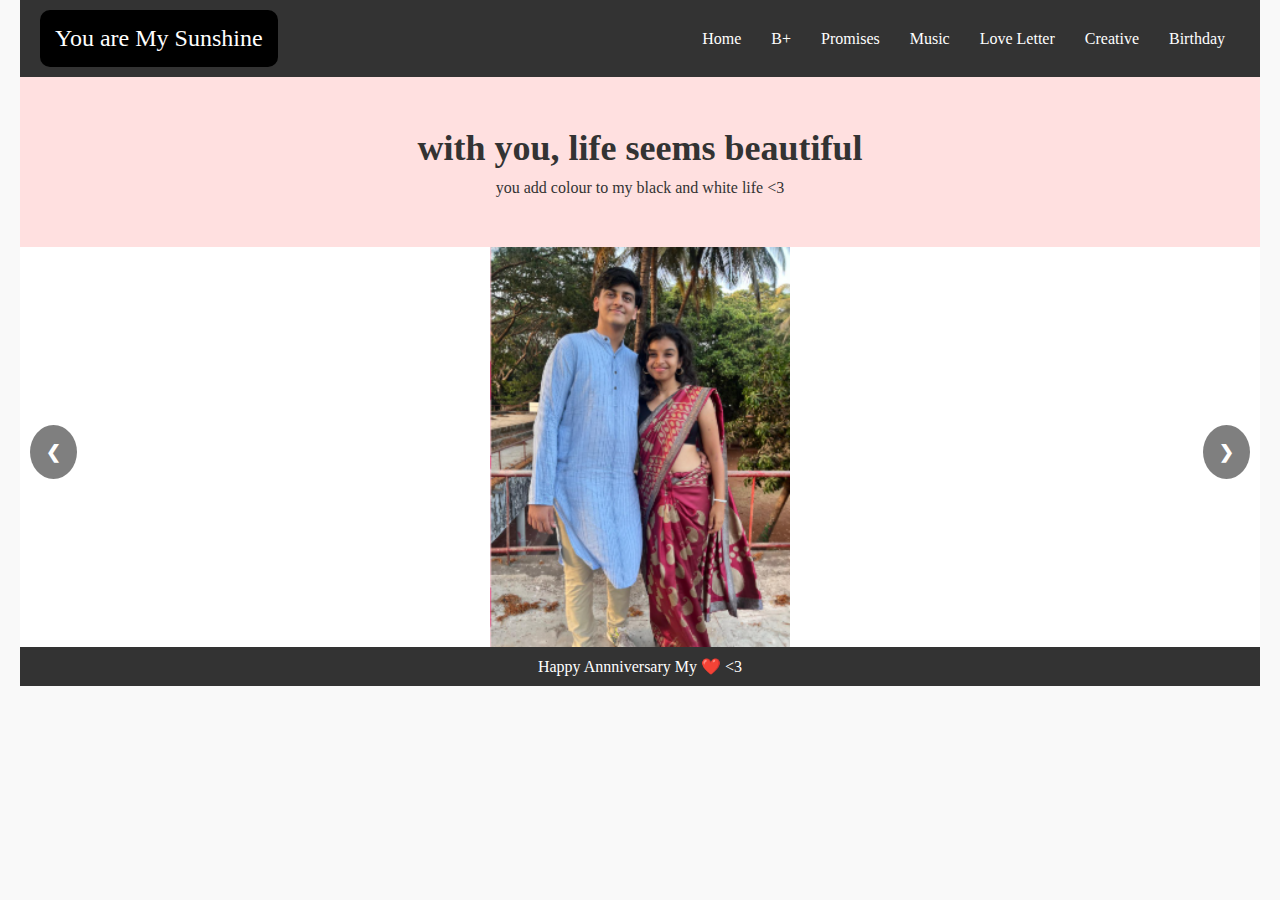
<file: index.html>
<!DOCTYPE html>
<html lang="en">
<head>
    <meta charset="UTF-8">
    <meta name="viewport" content="width=device-width, initial-scale=1.0">
    <title>AxT</title>
    <link rel="stylesheet" href="style.css">
</head>
<body>

    <!-- Navigation Bar -->
    <nav class="navbar">
        <div class="journey-container">
            <p id="our-journey" style="cursor:pointer; font-size: 24px; color: #fff; text-align: center; background-color: #000; padding: 15px; border-radius: 10px;">You are My Sunshine</p>
        </div>
        <ul class="nav-links">
            <li><a href="index.html">Home</a></li>
            <li><a href="bplus.html">B+</a></li>
            <li><a href="promises.html">Promises</a></li>
            <li><a href="music.html">Music</a></li>
            <li><a href="love-letter.html">Love Letter</a></li>
            <li><a href="future-plans.html">Creative</a></li>
            <li><a href="birthday.html">Birthday</a></li>
        </ul>
    </nav>
    <audio id="background-music" loop>
        <source src="audio/sunshine.mp3" type="audio/mpeg">
        Your browser does not support the audio element.
    </audio>
    <script>
        // Handle music play on "Our Journey" click
        document.getElementById('our-journey').addEventListener('click', function() {
            const audio = document.getElementById('background-music');
            audio.play().catch(error => {
                console.log('Error playing audio:', error);
            });
            // Optionally, change text to indicate music is playing
            this.innerHTML = "Music Playing... 🎶";
            this.style.backgroundColor = "#444";  // Change background on click
            this.style.color = "#fff";  // Ensure text is visible
        });
    </script>
    <!-- Welcome Section -->
    <header class="welcome-section">
        <h1>with you, life seems beautiful</h1>
        <p>you add colour to my black and white life <3</p>
    </header>

    <!-- Slideshow Gallery Section -->
    <section class="slideshow">
        <div class="slides fade">
            <img src="images/image1.png" alt="Moment 1">
        </div>
        <div class="slides fade">
            <img src="images/image2.jpg" alt="Moment 2">
        </div>
        <div class="slides fade">
            <img src="images/image3.jpg" alt="Moment 3">
        </div>
        <div class="slides fade">
            <img src="images/image4.jpg" alt="Moment 1">
        </div>
        <div class="slides fade">
            <img src="images/image5.jpg" alt="Moment 2">
        </div>
        <div class="slides fade">
            <img src="images/image6.jpg" alt="Moment 3">
        </div>
        <div class="slides fade">
            <img src="images/image7.jpg" alt="Moment 1">
        </div>
        <div class="slides fade">
            <img src="images/image8.jpg" alt="Moment 2">
        </div>
        <div class="slides fade">
            <img src="images/image9.jpg" alt="Moment 3">
        </div>
        <div class="slides fade">
            <img src="images/image10.jpg" alt="Moment 1">
        </div>
        <div class="slides fade">
            <img src="images/image11.jpg" alt="Moment 2">
        </div>
        <div class="slides fade">
            <img src="images/image12.jpg" alt="Moment 3">
        </div>
        <div class="slides fade">
            <img src="images/image13.jpg" alt="Moment 1">
        </div>
        <div class="slides fade">
            <img src="images/image14.jpg" alt="Moment 2">
        </div>
        <div class="slides fade">
            <img src="images/image15.jpg" alt="Moment 3">
        </div>
        <div class="slides fade">
            <img src="images/image16.jpg" alt="Moment 1">
        </div>
        <div class="slides fade">
            <img src="images/image17.jpg" alt="Moment 2">
        </div>
        <div class="slides fade">
            <img src="images/image18.jpg" alt="Moment 3">
        </div>
        <div class="slides fade">
            <img src="images/image19.jpg" alt="Moment 1">
        </div>
        <div class="slides fade">
            <img src="images/image20.jpg" alt="Moment 2">
        </div>
        <div class="slides fade">
            <img src="images/image21.jpg" alt="Moment 3">
        </div>
        <div class="slides fade">
            <img src="images/image22.jpg" alt="Moment 1">
        </div>
        <div class="slides fade">
            <img src="images/image23.jpg" alt="Moment 2">
        </div>
        <div class="slides fade">
            <img src="images/image24.jpg" alt="Moment 3">
        </div>
        <div class="slides fade">
            <img src="images/image25.jpg" alt="Moment 1">
        </div>
        <div class="slides fade">
            <img src="images/image26.jpg" alt="Moment 2">
        </div>

        <!-- Navigation Arrows -->
        <a class="prev" onclick="plusSlides(-1)">&#10094;</a>
        <a class="next" onclick="plusSlides(1)">&#10095;</a>
    </section>

    <!-- Footer -->
    <footer>
        <p>Happy Annniversary My ❤️ <3</p>
    </footer>

    <script src="script.js"></script>
</body>
</html>
</file>
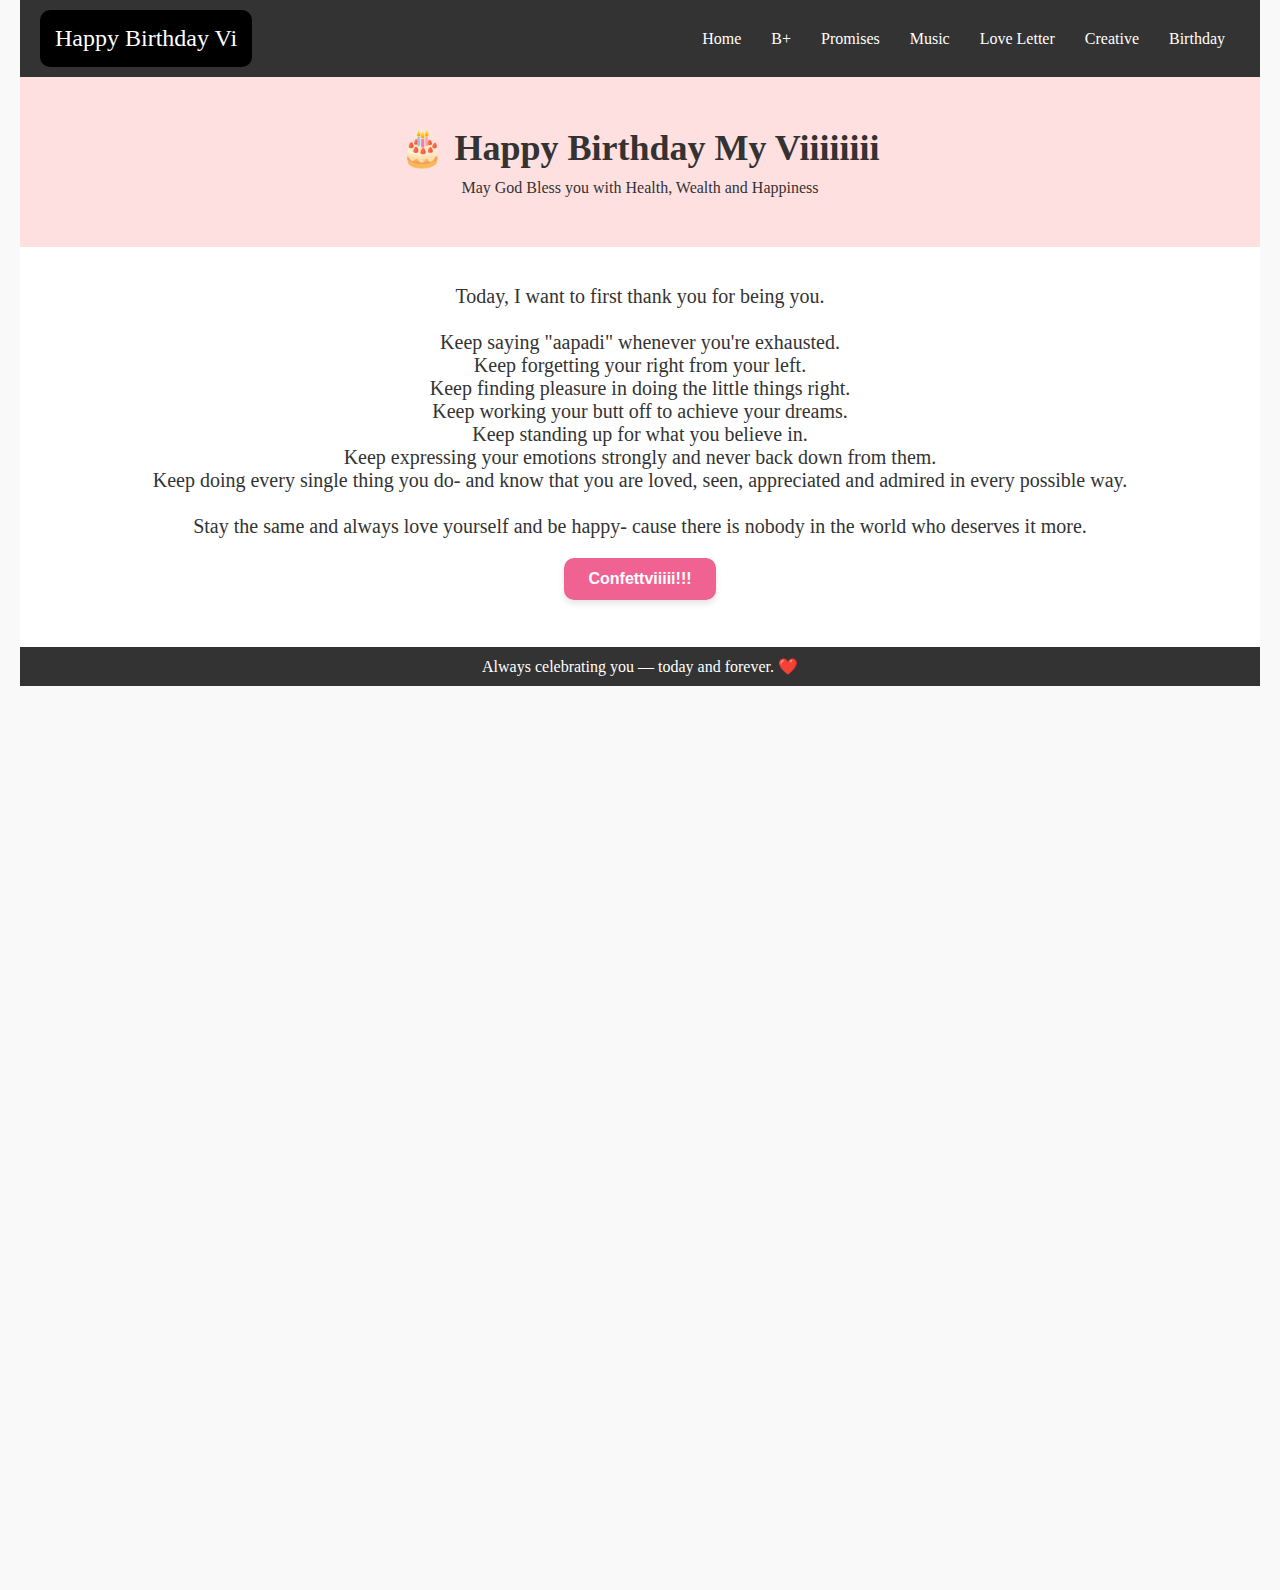
<file: birthday.html>
<!DOCTYPE html>
<html lang="en">
<head>
    <meta charset="UTF-8" />
    <meta name="viewport" content="width=device-width, initial-scale=1.0"/>
    <title>Happy Birthday!</title>
    <link rel="stylesheet" href="style.css"/>
</head>
<body>

    <!-- Navigation Bar -->
    <nav class="navbar">
        <div class="journey-container">
            <p id="our-journey" style="cursor:pointer; font-size: 24px; color: #fff; text-align: center; background-color: #000; padding: 15px; border-radius: 10px;">
                Happy Birthday Vi
            </p>
        </div>
        <ul class="nav-links">
            <li><a href="index.html">Home</a></li>
            <li><a href="bplus.html">B+</a></li>
            <li><a href="promises.html">Promises</a></li>
            <li><a href="music.html">Music</a></li>
            <li><a href="love-letter.html">Love Letter</a></li>
            <li><a href="future-plans.html">Creative</a></li>
            <li><a href="happy-birthday.html">Birthday</a></li>
        </ul>
    </nav>

    <!-- Background Music -->
    <audio id="background-music" loop>
        <source src="audio/happy.mp3" type="audio/mpeg">
        Your browser does not support the audio element.
    </audio>

    <script>
        document.getElementById('our-journey').addEventListener('click', function() {
            const audio = document.getElementById('background-music');
            audio.play().catch(error => {
                console.log('Error playing audio:', error);
            });
            this.innerHTML = "Music Playing... 🎶";
            this.style.backgroundColor = "#444";
        });
    </script>

    <!-- Welcome Section -->
  <header class="welcome-section">
    <h1>🎂 Happy Birthday My Viiiiiiii</h1>
    <p>May God Bless you with Health, Wealth and Happiness</p>
  </header>

  <!-- Fun Birthday Message Section -->
  <section class="slideshow">
    <div class="letter">
      <p style="font-size: 20px;">
        Today, I want to first thank you for being you.<br><br>

        Keep saying "aapadi" whenever you're exhausted.<br>

        Keep forgetting your right from your left.<br>

        Keep finding pleasure in doing the little things right.<br>

	Keep working your butt off to achieve your dreams.<br>
	
	Keep standing up for what you believe in.<br>

	Keep expressing your emotions strongly and never back down from them.<br>

        Keep doing every single thing you do- and know that you are loved, seen, appreciated and admired in every possible way. <br><br>

	Stay the same and always love yourself and be happy- cause there is nobody in the world who deserves it more.
      </p>

      <button onclick="startConfetti()" style="margin-top: 20px; padding: 12px 24px; font-size: 16px; background-color: #f06292; color: white; border: none; border-radius: 10px; cursor: pointer;">
        Confettviiiii!!!
      </button>
    </div>
  </section>

  <!-- Footer -->
  <footer>
    <p>Always celebrating you — today and forever. ❤️</p>
  </footer>

  <!-- Confetti Canvas -->
  <canvas id="confetti-canvas"></canvas>

  <!-- Confetti Script -->
  <script>
    const canvas = document.getElementById("confetti-canvas");
    const ctx = canvas.getContext("2d");
    canvas.width = window.innerWidth;
    canvas.height = window.innerHeight;

    let confetti = [];

    function randomColor() {
      const colors = ["#ff66b2", "#ffccff", "#ffff99", "#ccffcc", "#66ffff", "#ffc107"];
      return colors[Math.floor(Math.random() * colors.length)];
    }

    function createConfetti() {
      for (let i = 0; i < 200; i++) {
        confetti.push({
          x: Math.random() * canvas.width,
          y: Math.random() * -canvas.height,
          r: Math.random() * 6 + 2,
          d: Math.random() * 4 + 1,
          color: randomColor(),
        });
      }
    }

    function drawConfetti() {
      ctx.clearRect(0, 0, canvas.width, canvas.height);
      confetti.forEach(c => {
        ctx.beginPath();
        ctx.arc(c.x, c.y, c.r, 0, Math.PI * 2);
        ctx.fillStyle = c.color;
        ctx.fill();
      });
      updateConfetti();
    }

    function updateConfetti() {
      confetti.forEach(c => {
        c.y += c.d;
        if (c.y > canvas.height) {
          c.y = 0;
          c.x = Math.random() * canvas.width;
        }
      });
    }

    let confettiInterval;
    function startConfetti() {
      confetti = [];
      createConfetti();
      if (confettiInterval) clearInterval(confettiInterval);
      confettiInterval = setInterval(() => {
        drawConfetti();
      }, 16);
    }
  </script>
    <script src="script.js"></script>
</body>
</html>
</file>
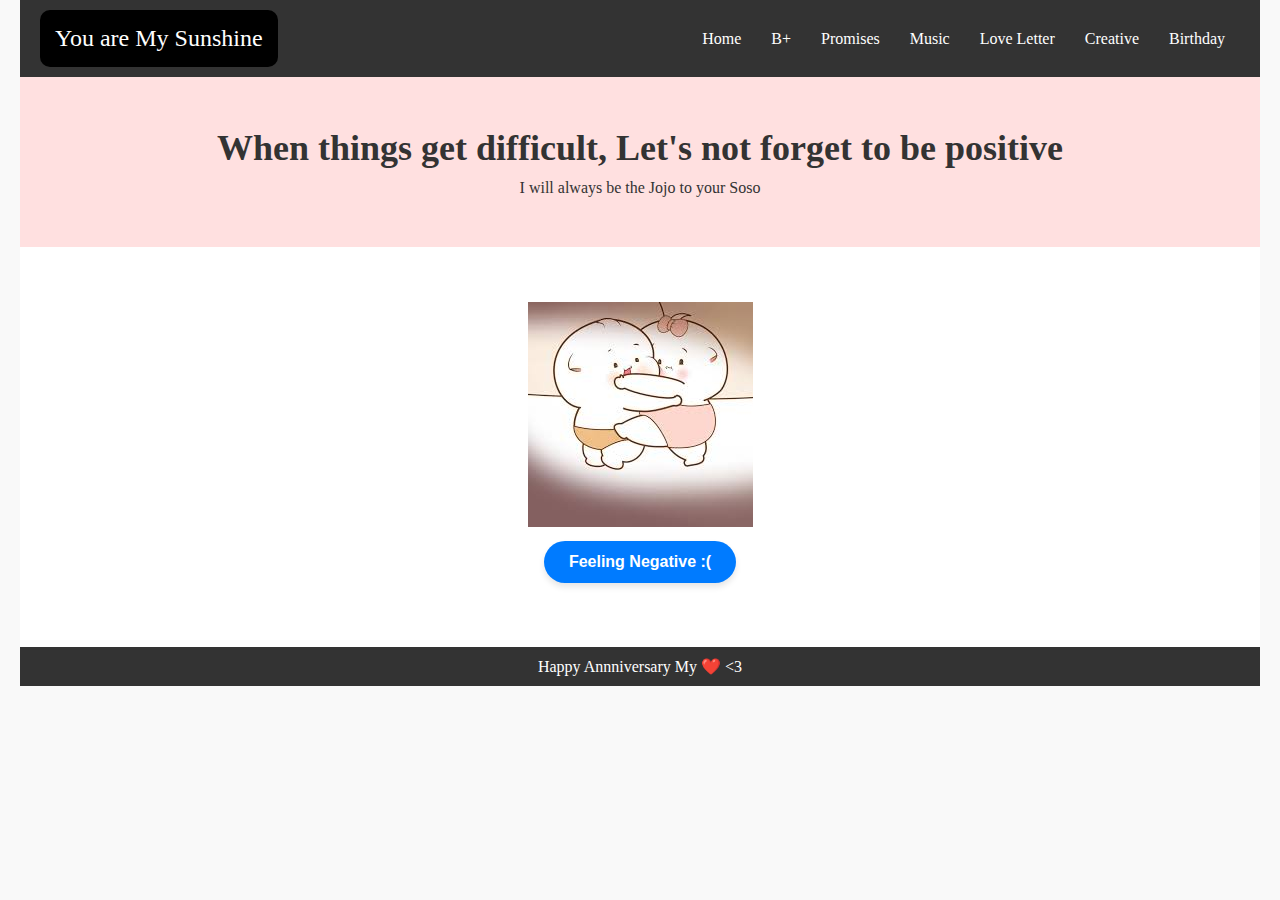
<file: bplus.html>
<!DOCTYPE html>
<html lang="en">
<head>
    <meta charset="UTF-8">
    <meta name="viewport" content="width=device-width, initial-scale=1.0">
    <title>AxT</title>
    <link rel="stylesheet" href="style.css">
</head>
<body>

    <!-- Navigation Bar -->
    <nav class="navbar">
        <div class="journey-container">
            <p id="our-journey" style="cursor:pointer; font-size: 24px; color: #fff; text-align: center; background-color: #000; padding: 15px; border-radius: 10px;">You are My Sunshine</p>
        </div>
        <ul class="nav-links">
            <li><a href="index.html">Home</a></li>
            <li><a href="bplus.html">B+</a></li>
            <li><a href="promises.html">Promises</a></li>
            <li><a href="music.html">Music</a></li>
            <li><a href="love-letter.html">Love Letter</a></li>
            <li><a href="future-plans.html">Creative</a></li>
            <li><a href="birthday.html">Birthday</a></li>
        </ul>
    </nav>
    <audio id="background-music" loop>
        <source src="audio/sunshine.mp3" type="audio/mpeg">
        Your browser does not support the audio element.
    </audio>
    <script>
        // Handle music play on "Our Journey" click
        document.getElementById('our-journey').addEventListener('click', function() {
            const audio = document.getElementById('background-music');
            audio.play().catch(error => {
                console.log('Error playing audio:', error);
            });
            // Optionally, change text to indicate music is playing
            this.innerHTML = "Music Playing... 🎶";
            this.style.backgroundColor = "#444";  // Change background on click
            this.style.color = "#fff";  // Ensure text is visible
        });
    </script>
    <!-- Welcome Section -->
    <header class="welcome-section">
        <h1>When things get difficult, Let's not forget to be positive</h1>
        <p>I will always be the Jojo to your Soso</p>
    </header>

    <!-- Slideshow Gallery Section -->
    <section class="slideshow">
        <div class="letter">
            <image src="images/background.jpeg"></image><br>

    
    <!-- Reveal Button -->
            <button onclick="showRandomMessage()">Feeling Negative :(</button>
            <p id="message"></p>

            <script>
              // Define an array of messages
              const messages = [
                "After all we have gone through, we can go through anything",
                "You are the love of my life, we are made for each other. Give me a call darling- always a pleasure to speak to you.",
                "You make my world brighter and happier! 🌟",
                "Fights are meaningless and temporary, Here's to endless laughter and love together! 💕",
                "I am so lucky to have you in my life. We WILL work things out 💖",
                "Forever grateful for our beautiful journey! We have a long beautiful journey still to go darling🥰",
                "I love you infinity",
                "I love you ray of light.",
                "If you are reading this, I won the I love you more argument",
                "You are the most amazing, beautiful person I have ever met <3",
                "We are soul bonded <3",
                "We fight, we talk, we sort, we come back. Because the love we have is worth it.",
                "Let's just forget everything and go on a date, and have loads of fun.",
                "We are pieces of each others jigsaw puzzle",
                "Our love is stronger than any problem we have",
                "Just come melt into my arms, and let's forget everything.",
                "I am always here for you, and I will always love you.",
                "There is no fight more important than the love we have.",
                "When the world is in your corner, I will be one of them, when there is only one person in your corner, I will be that person, and when there is nobody, it means I am dead."
              ];
          
              // Function to display a random message
              function showRandomMessage() {
                // Get a random message
                const randomMessage = messages[Math.floor(Math.random() * messages.length)];
                // Display it as a paragraph
                document.getElementById('message').innerText = randomMessage;
              }
            </script>
        </div>
    
    </section>

    <!-- Footer -->
    <footer>
        <p>Happy Annniversary My ❤️ <3</p>
    </footer>

    <script src="script.js"></script>
</body>
</html>
</file>
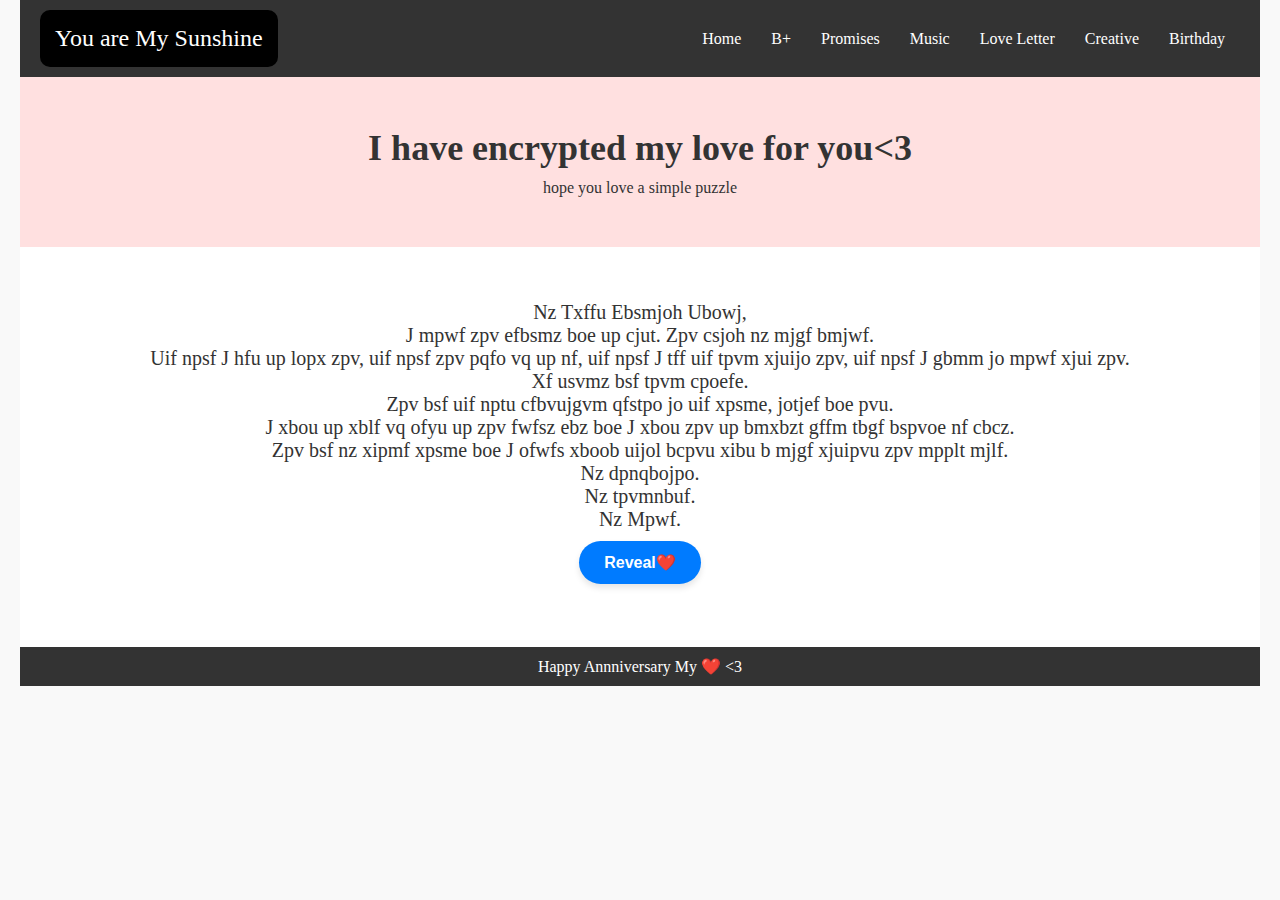
<file: love-letter.html>
<!DOCTYPE html>
<html lang="en">
<head>
    <meta charset="UTF-8">
    <meta name="viewport" content="width=device-width, initial-scale=1.0">
    <title>AxT</title>
    <link rel="stylesheet" href="style.css">
</head>
<body>

    <!-- Navigation Bar -->
    <nav class="navbar">
        <div class="journey-container">
            <p id="our-journey" style="cursor:pointer; font-size: 24px; color: #fff; text-align: center; background-color: #000; padding: 15px; border-radius: 10px;">You are My Sunshine</p>
        </div>
        <ul class="nav-links">
            <li><a href="index.html">Home</a></li>
            <li><a href="bplus.html">B+</a></li>
            <li><a href="promises.html">Promises</a></li>
            <li><a href="music.html">Music</a></li>
            <li><a href="love-letter.html">Love Letter</a></li>
            <li><a href="future-plans.html">Creative</a></li>
            <li><a href="birthday.html">Birthday</a></li>
        </ul>
    </nav>
    <audio id="background-music" loop>
        <source src="audio/sunshine.mp3" type="audio/mpeg">
        Your browser does not support the audio element.
    </audio>
    <script>
        // Handle music play on "Our Journey" click
        document.getElementById('our-journey').addEventListener('click', function() {
            const audio = document.getElementById('background-music');
            audio.play().catch(error => {
                console.log('Error playing audio:', error);
            });
            // Optionally, change text to indicate music is playing
            this.innerHTML = "Music Playing... 🎶";
            this.style.backgroundColor = "#444";  // Change background on click
            this.style.color = "#fff";  // Ensure text is visible
        });
    </script>
    <!-- Welcome Section -->
    <header class="welcome-section">
        <h1>I have encrypted my love for you<3</h1>
        <p>hope you love a simple puzzle</p>
    </header>

    <!-- Slideshow Gallery Section -->
    <section class="slideshow">
        <div class="letter">
            <p id="encrypted-text"style="font-size: 20px;">Nz Txffu Ebsmjoh Ubowj,<br>
                J mpwf zpv efbsmz boe up cjut. Zpv csjoh nz mjgf bmjwf. <br>
                Uif npsf J hfu up lopx zpv, uif npsf zpv pqfo vq up nf, uif npsf J tff uif tpvm xjuijo zpv, uif npsf J gbmm jo mpwf xjui zpv.<br>
                Xf usvmz bsf tpvm cpoefe.<br>
                Zpv bsf uif nptu cfbvujgvm qfstpo jo uif xpsme, jotjef boe pvu.<br>
                J xbou up xblf vq ofyu up zpv fwfsz ebz boe J xbou zpv up bmxbzt gffm tbgf bspvoe nf cbcz.<br>
                Zpv bsf nz xipmf xpsme boe J ofwfs xboob uijol bcpvu xibu b mjgf xjuipvu zpv mpplt mjlf.<br>
                Nz dpnqbojpo.<br>
                Nz tpvmnbuf.<br>
                Nz Mpwf.</p>
            <p id="decrypted-text" style="display: none;font-size: 20px;">
                My Sweet Darling Tanvi,<br>
                I love you dearly and to bits. You bring my life alive. <br>
                The more I get to know you, the more you open up to me, the more I see the soul within you, the more I fall in love with you.<br>
                We truly are soul bonded.<br>
                You are the most beautiful person in the world, inside and out.<br>
                I want to wake up next to you every day and I want you to always feel safe around me baby.<br>
                You are my whole world and I never wanna think about what a life without you looks like.<br>
                My companion.<br>
                My soulmate.<br>
                My Love.
            </p>
    
    <!-- Reveal Button -->
            <button onclick="revealText()">Reveal❤️</button>
        </div>
    
    </section>

    <!-- Footer -->
    <footer>
        <p>Happy Annniversary My ❤️ <3</p>
    </footer>

    <script src="script.js"></script>
</body>
</html>
</file>
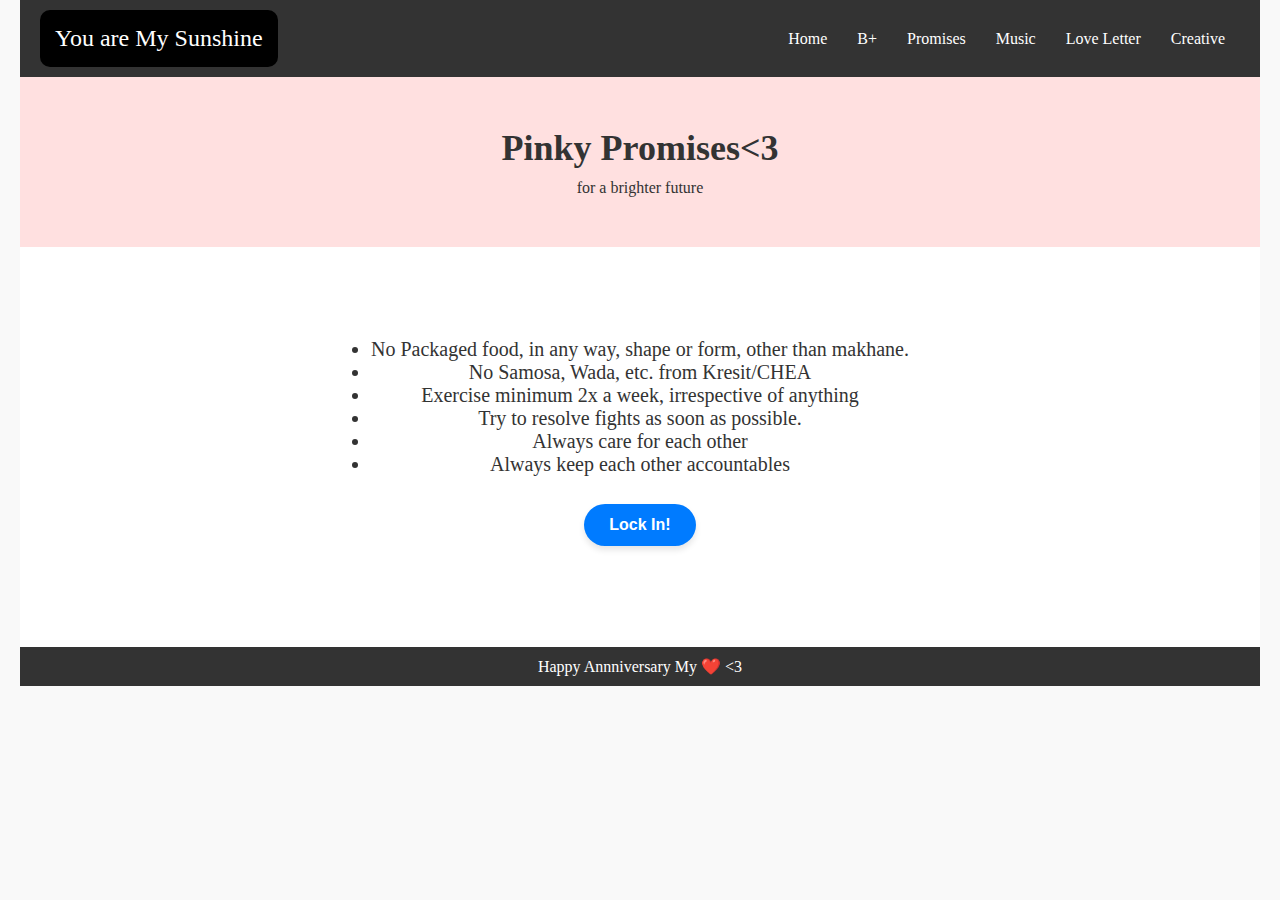
<file: promises.html>
<!DOCTYPE html>
<html lang="en">
<head>
    <meta charset="UTF-8">
    <meta name="viewport" content="width=device-width, initial-scale=1.0">
    <title>AxT</title>
    <link rel="stylesheet" href="style.css">
</head>
<body>

    <!-- Navigation Bar -->
    <nav class="navbar">
        <div class="journey-container">
            <p id="our-journey" style="cursor:pointer; font-size: 24px; color: #fff; text-align: center; background-color: #000; padding: 15px; border-radius: 10px;">You are My Sunshine</p>
        </div>
        <ul class="nav-links">
            <li><a href="index.html">Home</a></li>
            <li><a href="bplus.html">B+</a></li>
            <li><a href="promises.html">Promises</a></li>
            <li><a href="music.html">Music</a></li>
            <li><a href="love-letter.html">Love Letter</a></li>
            <li><a href="future-plans.html">Creative</a></li>
        </ul>
    </nav>
    <audio id="background-music" loop>
        <source src="audio/sunshine.mp3" type="audio/mpeg">
        Your browser does not support the audio element.
    </audio>
    <script>
        // Handle music play on "Our Journey" click
        document.getElementById('our-journey').addEventListener('click', function() {
            const audio = document.getElementById('background-music');
            audio.play().catch(error => {
                console.log('Error playing audio:', error);
            });
            // Optionally, change text to indicate music is playing
            this.innerHTML = "Music Playing... 🎶";
            this.style.backgroundColor = "#444";  // Change background on click
            this.style.color = "#fff";  // Ensure text is visible
        });
    </script>
    <!-- Welcome Section -->
    <header class="welcome-section">
        <h1>Pinky Promises<3</h1>
        <p>for a brighter future</p>
    </header>

    <!-- Slideshow Gallery Section -->
    <section class="slideshow">
        <div class="letter">
            <p style="font-size: 20px;">
                <ul style="font-size: 20px;">
                    <li>No Packaged food, in any way, shape or form, other than makhane.</li>
                    <li>No Samosa, Wada, etc. from Kresit/CHEA</li>
                    <li>Exercise minimum 2x a week, irrespective of anything</li>
                    <li>Try to resolve fights as soon as possible.</li>
                    <li>Always care for each other</li>
                    <li>Always keep each other accountables</li>
                </ul>
            </p>
            <br>

    
    <!-- Reveal Button -->
            <button onclick="showAlert()">Lock In!</button>
        </div>
    
    </section>

    <!-- Footer -->
    <footer>
        <p>Happy Annniversary My ❤️ <3</p>
    </footer>

    <script src="script.js"></script>
</body>
</html>
</file>
<file: style.css>
/* Reset */
* {
    margin: 0;
    padding: 0;
    box-sizing: border-box;
}

body {
    font-family: 'Arial, sans-serif';
    background-color: #f9f9f9;
    color: #333;
    text-align: center;
    padding: 0 20px;
}

.navbar {
    display: flex;
    justify-content: space-between;
    align-items: center;
    background-color: #333;
    padding: 10px 20px;
}

.navbar .logo a {
    color: white;
    font-size: 24px;
    text-decoration: none;
    font-weight: bold;
}

.nav-links {
    list-style: none;
    display: flex;
}

.nav-links li {
    margin: 0 15px;
}

.nav-links a {
    text-decoration: none;
    color: white;
    font-size: 16px;
    transition: color 0.3s;
}

.nav-links a:hover {
    color: #ff6f61;
}

.welcome-section {
    padding: 50px 0;
    background-color: #ffe0e0;
}

.welcome-section h1 {
    font-size: 36px;
    margin-bottom: 10px;
}

.main-content {
    margin: 30px 0;
}

footer {
    background-color: #333;
    color: white;
    padding: 10px;
    position: relative;
    bottom: 0;
    width: 100%;
}
/* Slideshow Container */


.slides {
    display: flex;
    justify-content: center;
    align-items: center;
    height: 100%;
}

/* Slideshow Container */
.slideshow {
    position: relative;
    width: 100%;
    height: 400px; /* Fixed height or use a relative unit like 50vh */
    margin: auto;
    overflow: hidden;
    display: flex; /* Enables flexbox centering */
    justify-content: center;
    align-items: center;    
    background-color: white;
    
}


/* Ensure Images Fit the Slideshow Area */
.slides img {
    width: auto;
    height: 100%;
    max-width: 100%;
    object-fit: cover;
    display: block;
}

.prev, .next {
    cursor: pointer;
    position: absolute;
    top: 50%;
    width: auto;
    padding: 16px;
    margin-top: -22px;
    color: white;
    font-weight: bold;
    font-size: 18px;
    transition: 0.3s;
    background-color: rgba(0, 0, 0, 0.5);
    border-radius: 50%;
}

.prev {
    left: 10px;
}

.next {
    right: 10px;
}

.prev:hover, .next:hover {
    background-color: rgba(0, 0, 0, 0.8);
}
/* Playlist Styling */
.playlist {
    text-align: center;
    margin-top: 30px;
}

button {
    margin: 10px;
    padding: 12px 25px;
    font-size: 16px;
    font-weight: bold;
    cursor: pointer;
    background-color: #007BFF;
    color: white;
    border: none;
    border-radius: 25px;
    box-shadow: 0 4px 6px rgba(0, 0, 0, 0.1);
    transition: background-color 0.3s, transform 0.2s;
}

button:hover {
    background-color: #0056b3;
    transform: translateY(-2px);
}

button:active {
    transform: translateY(1px);
    background-color: #004494;
}
</file>
